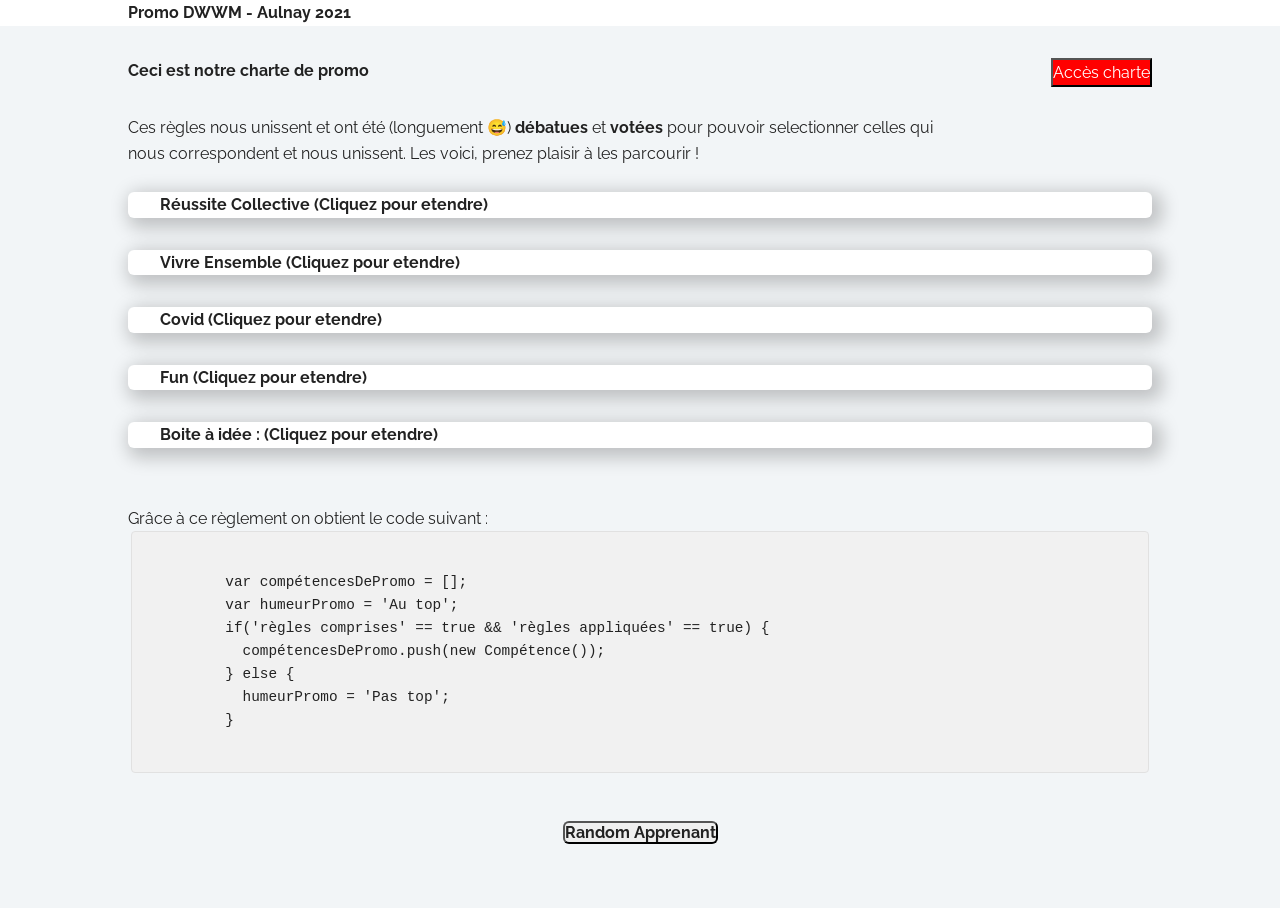
<file: Exercice Charte Avance╠üs/index.html>
<!DOCTYPE html>
<html lang="fr">
<head>

  <!-- Les bases d'une page HTML
  –––––––––––––––––––––––––––––––––––––––––––––––––– -->
  <meta charset="utf-8">
  <title>Le titre de votre page </title>
  <meta name="description" content="Notre Charte de Promo">
  <meta name="author" content="Promo Simplon Aulnay">

  <!-- Métadonnées spécifique Mobiles
  –––––––––––––––––––––––––––––––––––––––––––––––––– -->
  <meta name="viewport" content="width=device-width, initial-scale=1">

  <!-- Liaisons des Polices
  –––––––––––––––––––––––––––––––––––––––––––––––––– -->
  <link href="//fonts.googleapis.com/css?family=Raleway:400,300,600" rel="stylesheet" type="text/css">

  <!-- Liaisons des fichiers CSS
  –––––––––––––––––––––––––––––––––––––––––––––––––– -->
  <link rel="stylesheet" href="css/normalize.css">
  <link rel="stylesheet" href="css/styles.css">

  <!-- Liaisons du fichier JS
  –––––––––––––––––––––––––––––––––––––––––––––––––– -->
  <!-- TODO -->

  <!-- Liaison du Favicon
  –––––––––––––––––––––––––––––––––––––––––––––––––– -->
  <!-- TODO -->

</head>

<body>
  <header class="header">
    <div class="container">
      <h4>
        Promo DWWM - Aulnay 2021
      </h4>
    </div>
    <!--  -->
  </header>


  <!-- Structure principale de la page
  –––––––––––––––––––––––––––––––––––––––––––––––––– -->
  <main>
    <div class="container">
      <div class="row">
        <div class="one-half column">
          <h4>Ceci est notre charte de promo</h4>
          <p>Ces règles nous unissent et ont été (longuement 😅) <strong>débatues</strong> et <strong>votées</strong> pour pouvoir selectionner celles qui nous correspondent et nous unissent. Les voici, prenez plaisir à les parcourir !</p>
        </div>
        <div>
          <button type="button" id="buton2"><a style = "color: white;" href="https://docs.google.com/document/d/1F0u_2i1WaeH4Q4Rj0GrUqi-fOqGMufwzziaG5qd4tk0/edit">Accès charte</a></button>
        </div>
      </div>
    </div>
    <br>

   

    <div id="milieu">
      <div id="blocUn">
        <h4>Réussite Collective 
          <span>(Cliquez pour etendre)</span> 
        </h4>
        <ul>
          <li>Si j’ai fini un exercice, j’aide les autres</li>
          <li>En cas de difficulté, je n’hésite pas à solliciter le groupe, à condition d’avoir suffisamment recherché en autonomie, si je demande de l’aide je m’engage à approfondir le sujet par moi même</li>
          <li>Je pratique la critique positive, je donne des pistes d’amélioration/une argumentation et je reste bienveillant</li>
          <li>Je partage mes sources, bonnes pratiques, trucs et astuces</li>
          <li>Rester positif, parler aux autres en cas de soucis</li>
        </ul>
      </div>

      <div id="blocTrois">
        <h4>Vivre Ensemble 
          <span>(Cliquez pour etendre)</span> 
        </h4>
        <ul>
          <li>Je fais en sorte qu’il n’y ait pas de bruits parasites (téléphone en silencieux, je ramène mes écouteurs</li>
          <li>Je fais attention aux affaires des autres quand ils sont absents.</li>
          <li>Être soi-même</li>
        </ul>
      </div>
  
      <div id="blocQuatre">
        <h4>Covid 
          <span>(Cliquez pour etendre)</span> 
        </h4>
        <ul>
          <li>Je nettoie mon espace espace de travail en fin de journée.</li>
          <li>Je respecte les gestes barrières</li>
        </ul>
      </div>
  
      <div id="blocCinq">
        <h4>Fun 
          <span>(Cliquez pour etendre)</span> 
        </h4>
        <ul>
          <li>J’organise un moment de divertissement 1 fois tous les 15 jours</li>
          <li>Je fais un goûter en fin de semaine.</li>
          <li>Je participe à un repas dès que les restaurants seront (officiellement) réouvert</li>
          <li>Je garde toujours une note d’humour pour un climat amical </li>
        </ul>
      </div>
  
      <div id="blocSix">
        <h4>Boite à idée : 
          <span>(Cliquez pour etendre)</span> 
        </h4>
        <ul>
          <li>Je parle anglais les pauses du vendredi, (proposition faire par palier) </li>
          <li>Rencontrer ancien élève simplon</li>
        </ul>
      </div>
    </div>
    
    <br>
    
    <div class="container">
      Grâce à ce règlement on obtient le code suivant : 
      <pre><code>
        var compétencesDePromo = [];
        var humeurPromo = 'Au top'; 
        if('règles comprises' == true && 'règles appliquées' == true) {
          compétencesDePromo.push(new Compétence()); 
        } else {
          humeurPromo = 'Pas top';
        }
      </code></pre>
    </div> 
    <!-- <button id="random">Random Apprenant</button> -->
    <FORM NAME="WordForm">  
      <INPUT TYPE=BUTTON VALUE="Random Apprenant" onClick="PickRandomWord(document.WordForm)" id="button">
    </FORM>

  </main>


<script src="index.js"></script>
  
  <!-- Fin du document (fermeture des balises)
    –––––––––––––––––––––––––––––––––––––––––––––––––– -->
</body>
</html>
</file>
<file: Exercice Charte Avance╠üs/css/styles.css>
*{
    margin: 0;
    padding: 0;
    box-sizing: border-box;
}

body{
    background-color:#f2f5f7;
    margin-bottom: 5%;
    font-size: 1em;
    line-height: 1.6;
    font-weight: 400;
    font-family: "Raleway", "HelveticaNeue", "Helvetica Neue", Helvetica, Arial, sans-serif;
    color: #222;
}

h4 {
    margin-top: 0;
    margin-bottom: 2rem;
    font-weight: 700; 
}

.header{
    width: 100%;
    background-color: white;
}

header .container{
    width: 80%;
    margin: auto;
    font-style: bolt;
}

main{
    width: 80%;
    margin: auto;
}

.container{
    width: 100%;
    margin: auto;
}

.row{
    width: 100%;
    display: flex;
    justify-content: space-between;
}

.one-half{
    width: 80%;
    text-align: left;
}

#buton2{
    background-color: red;
    color: white;
    text-decoration: none;
}

a, a:hover, a:visited, a:active{
    color: white;
    text-decoration:none;
}

#milieu{
    width: 100%;
    justify-content: center;
}

h1 {
    text-align: center;
    margin: 20% 0 5% 0;
}

#blocUn, #blocDeux, #blocTrois, #blocQuatre, #blocCinq, #blocSix{
    width: 100%;
    margin-bottom: 20px;
    text-overflow: ellipsis;
    background-color: white;
    border-radius: 6px;
    box-shadow: 5px 5px 18px 5px rgba(0,0,0,0.21);
    padding: 0 2rem;
}

span{
    font-size: medium;
}

/* pour faire mon accordeon j'ai mis une animation à  */
ul{
    cursor: pointer;
    transition: 0.4s ease-in;
    display: none;
    overflow: hidden;
    border-radius: 6px;
    padding: 0 2rem;
}

li{
    list-style-image: url("../images/bullet.png");
}

#button {
    cursor: pointer;
    margin: 3rem auto;
    display: block;
    text-align: center;
    border-radius: 6px;
    font-weight: bold;
    text-shadow: grey;
}

code {
    padding: .2rem .5rem;
    margin: 0 .2rem;
    font-size: 90%;
    white-space: nowrap;
    background: #F1F1F1;
    border: 1px solid #E1E1E1;
    border-radius: 4px; 
}

pre > code {
    display: block;
    padding: 1rem 1.5rem;
    white-space: pre;
}
    
@media (max-width: 640px) {          
    main{
        width: 80%;
        margin: auto;
    }
    .container{
        width: 100%;
        margin: auto;
    }
    .row{
        width: 100%;
        display: block;
    }
    .one-half{
        width: 100%;
        text-align: left;
    }  
    #buton2{
        background-color: red;
        color: white;
        text-decoration: none;
        margin: 10px 20%;
    } 
    h4{
        font-size: 1 rem;
        margin-top: 0;
        margin-bottom: .2rem;
        font-weight: 700; 
    }
    
    li{
        font-size: 0.8rem;
    }
    code {
        margin: 0 .2rem;
        font-size: .4rem;
        background: #F1F1F1;
        border: 1px solid #E1E1E1;
        border-radius: 4px; 
    }

    pre > code {
        display: block;
        padding: 1rem 1.5rem;
        white-space: pre; 
    }
}
</file>
